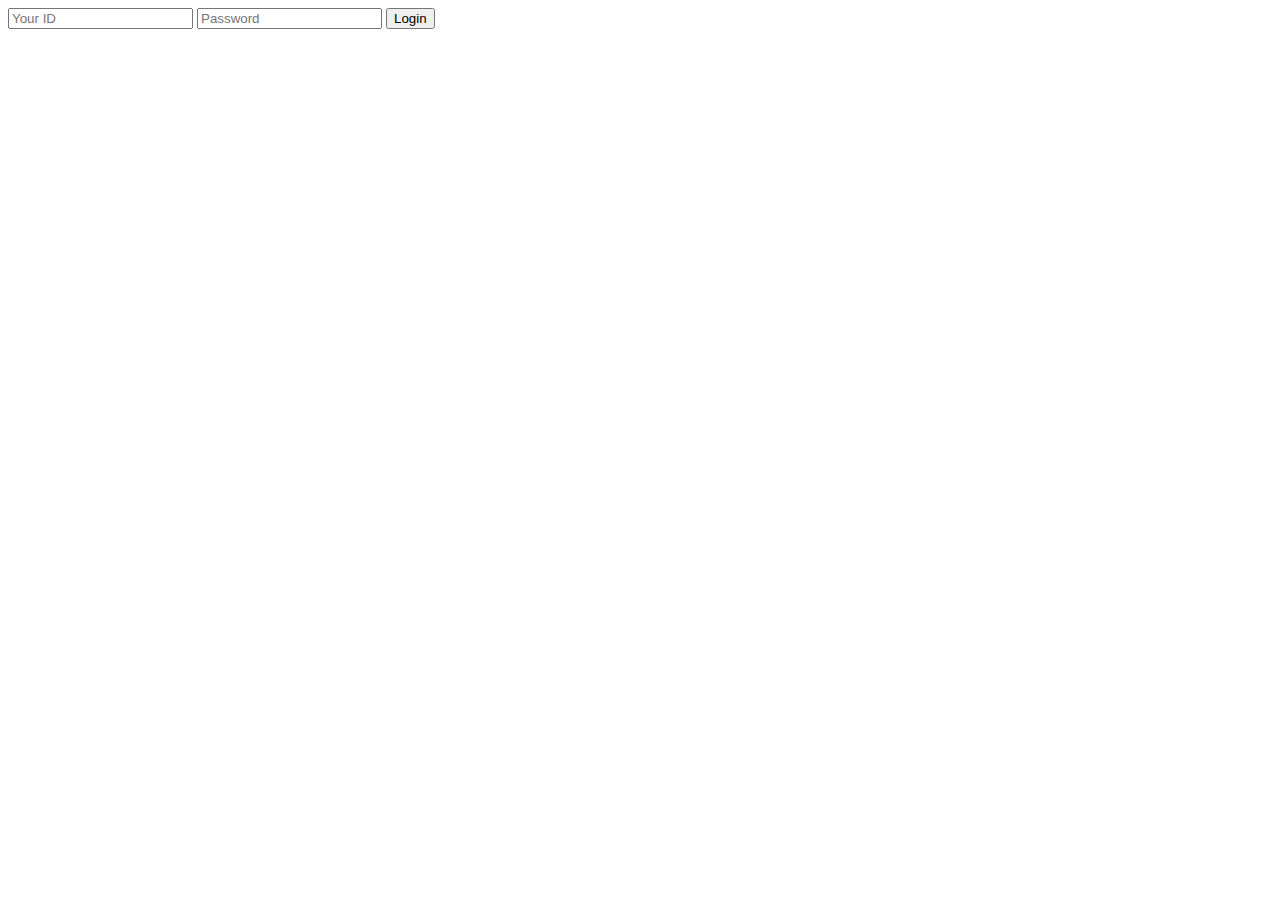
<file: seniorproject/login.html>
﻿<!DOCTYPE html>

<html lang="en" xmlns="http://www.w3.org/1999/xhtml">
<head>
    <meta charset="utf-8" />
    <title>login</title>
</head>
<body>
	<input type="text" id="idinput" placeholder="Your ID" />
	<input type="password" id="password" placeholder ="Password" />
	<button onclick= authen()>Login</button>
</body>
</html>
</file>
